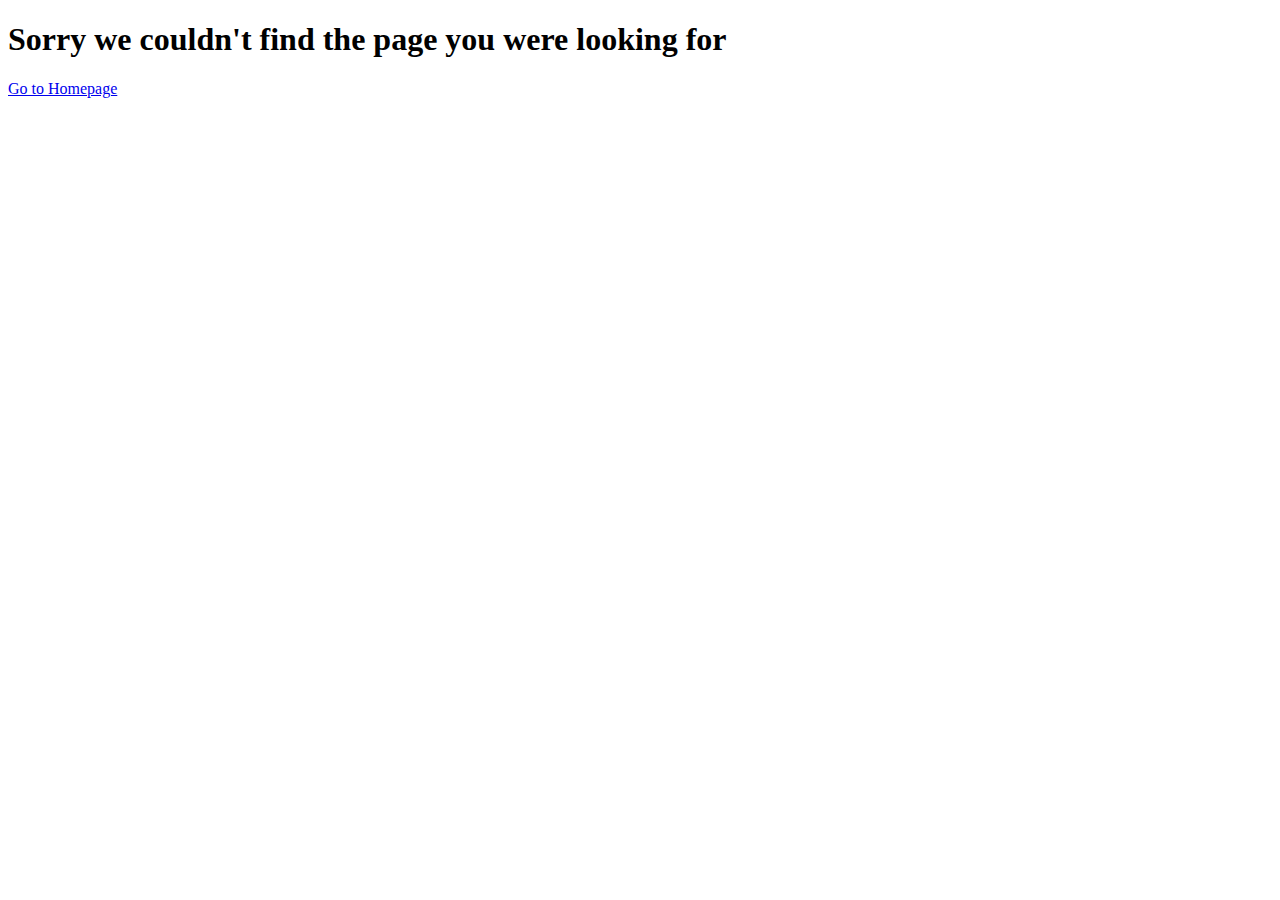
<file: src/main/resources/templates/error/error404.html>
<!DOCTYPE html>
<html lang="en">
<head>
  <meta charset="UTF-8">
  <title>Title</title>
</head>
<body>
<h1>Sorry we couldn't find the page you were looking for</h1>
<a href="/">Go to Homepage</a>
</body>
</html>
</file>
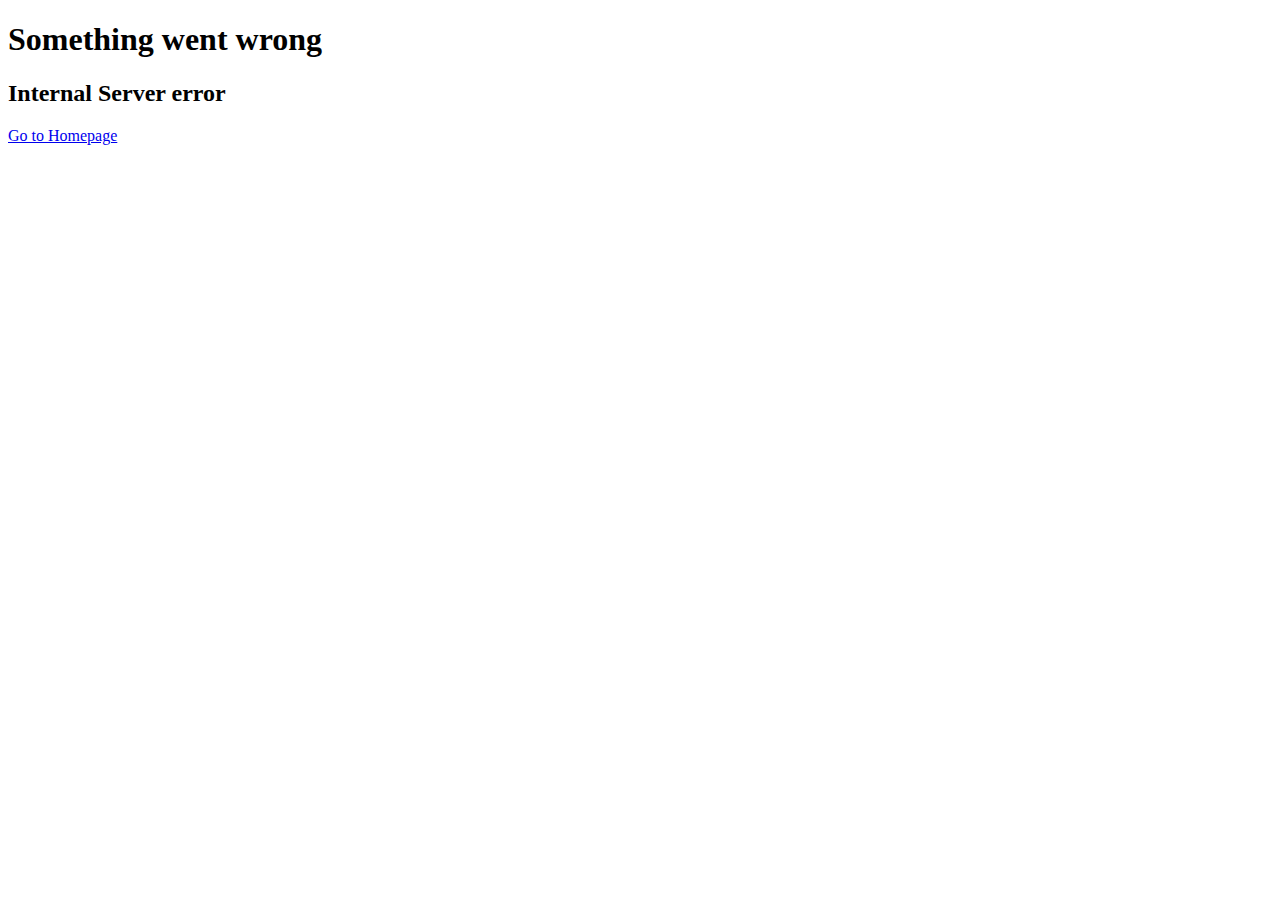
<file: src/main/resources/templates/error/error500.html>
<!DOCTYPE html>
<html lang="en">
<head>
  <meta charset="UTF-8">
  <title>Title</title>
</head>
<body>
<h1>Something went wrong</h1>
<h2>Internal Server error</h2>
<a href="/">Go to Homepage</a>
</body>
</html>
</file>
